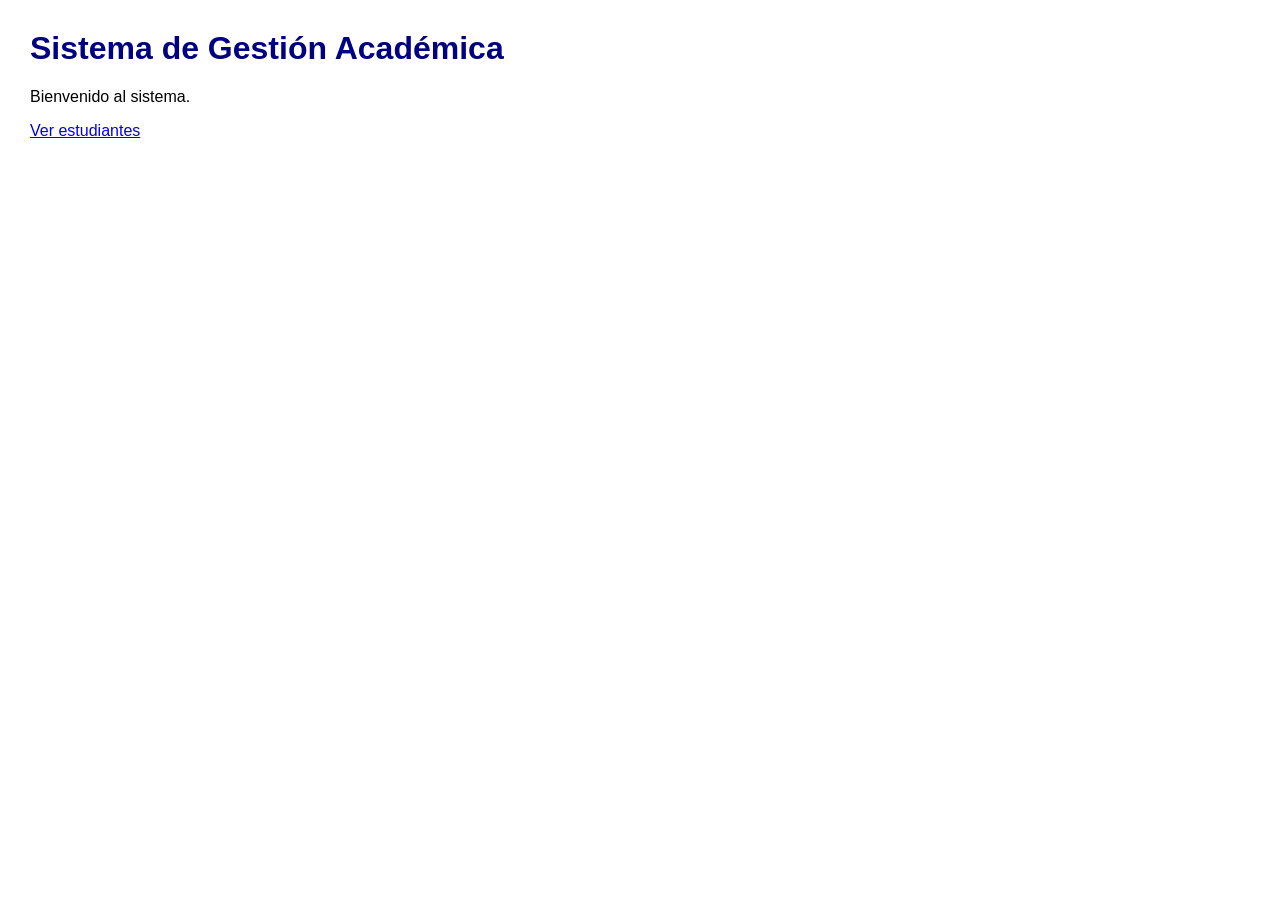
<file: src/index.html>
﻿<!DOCTYPE html>
<html lang="es">
<head>
    <meta charset="UTF-8">
    <title>Sistema de Gestión Académica</title>
    <link rel="stylesheet" href="css/estilos.css">
</head>
<body>
    <h1>Sistema de Gestión Académica</h1>
    <p>Bienvenido al sistema.</p>
    <a href="pages/estudiantes.html">Ver estudiantes</a>
    <script src="js/app.js"></script>
</body>
</html>
</file>
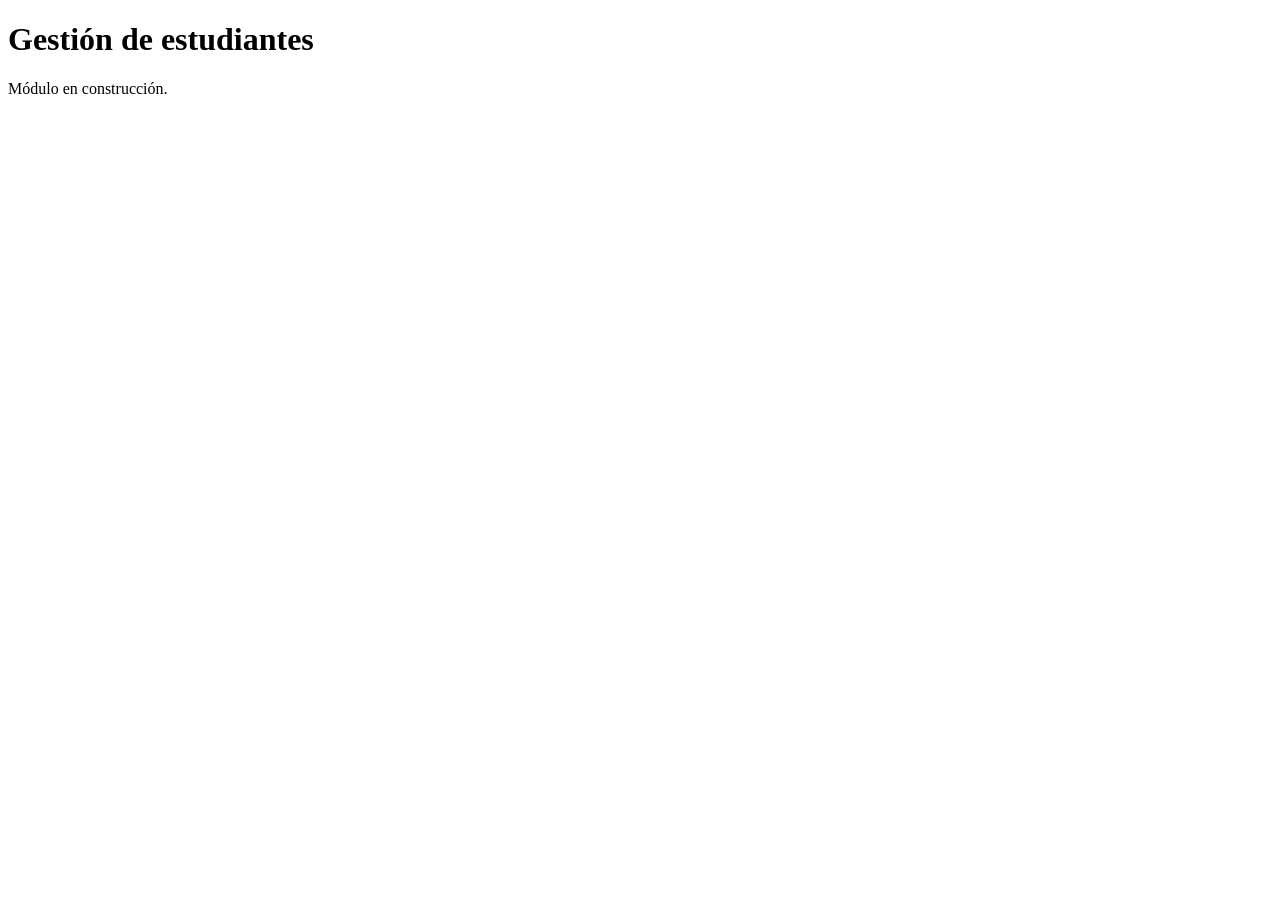
<file: src/pages/estudiantes.html>
﻿<!DOCTYPE html>
<html lang="es">
<head>
    <meta charset="UTF-8">
    <title>Estudiantes</title>
</head>
<body>
    <h1>Gestión de estudiantes</h1>
    <p>Módulo en construcción.</p>
</body>
</html>
</file>
<file: src/css/estilos.css>
﻿body {
    font-family: Arial, sans-serif;
    margin: 30px;
}

h1 {
    color: navy;
}
</file>
